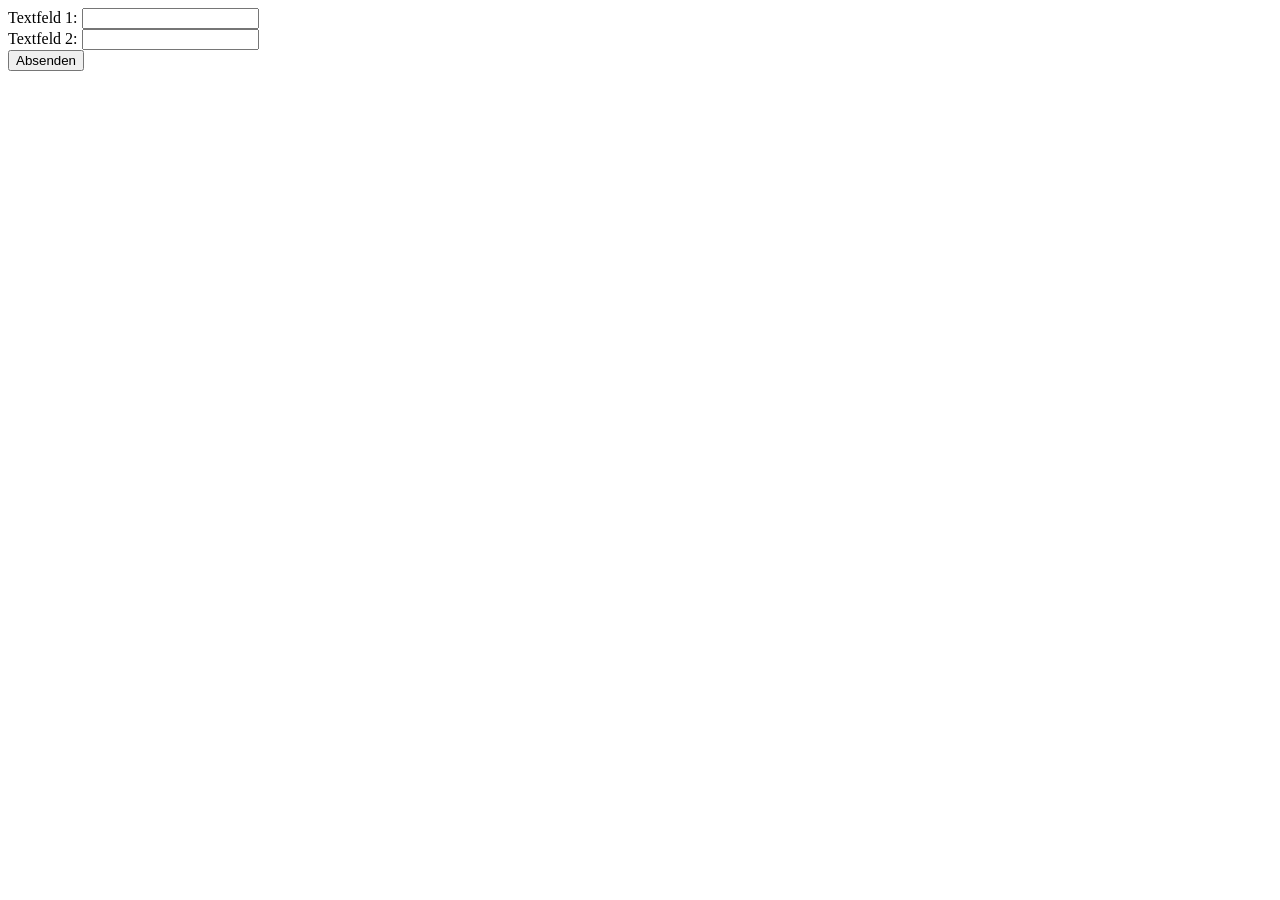
<file: scr/html/Log_in.html>
<!DOCTYPE html>
<html lang="de">
<head>
    <meta charset="utf-8">
    <title>Log‑In</title>
</head>
<body>
    <form>
        <label for="textbox1">Textfeld 1:</label>
        <input type="text" id="textbox1" name="textbox1"><br>

        <label for="textbox2">Textfeld 2:</label>
      <input type="text" id="textbox2" name="textbox2" name="textbox2"><br>

        <button type="submit">Absenden</button>
      
    </form>
    
</body>
</html>
</file>
